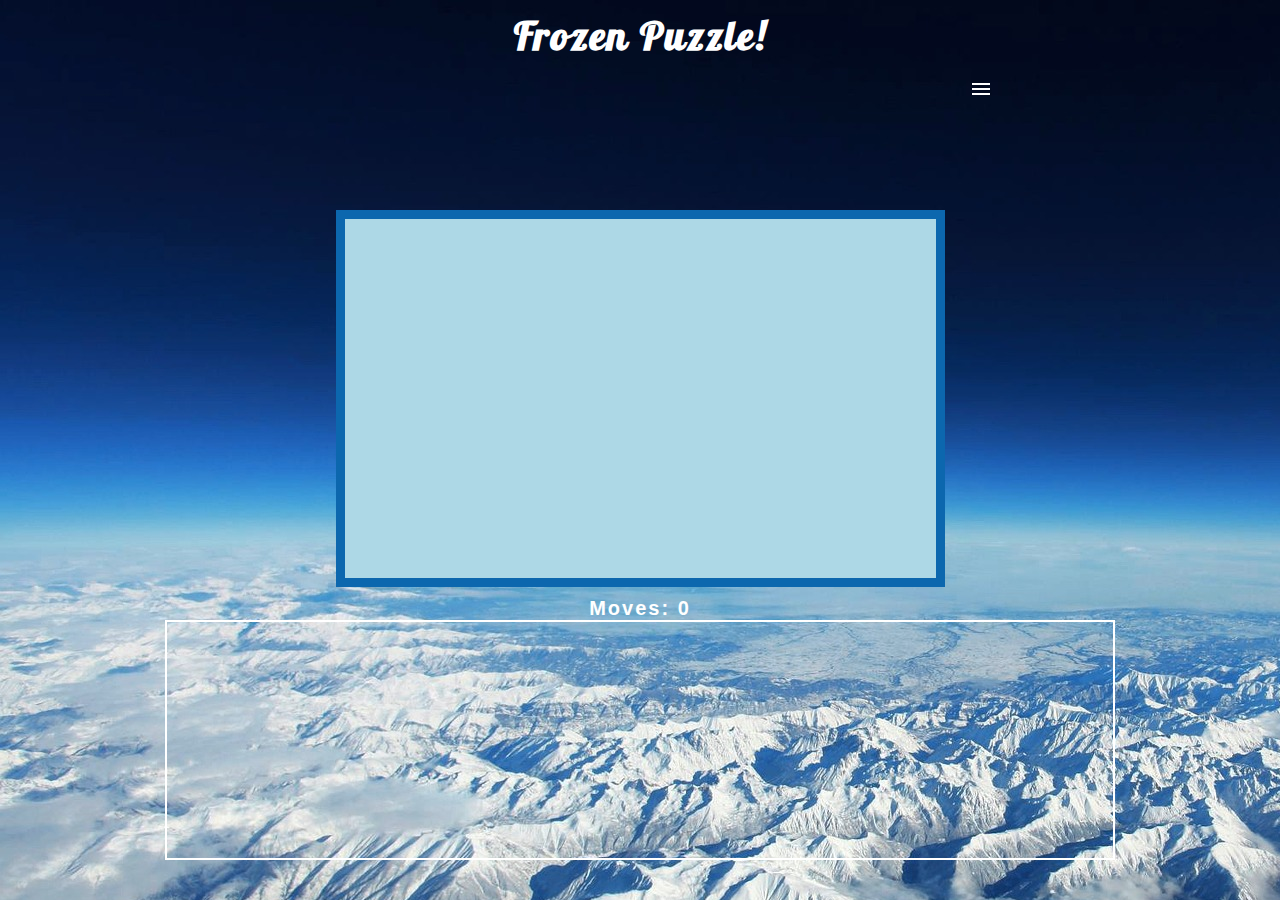
<file: index.html>
<!DOCTYPE html>
<html lang="en">
<head>
    <meta charset="UTF-8">
    <meta http-equiv="X-UA-Compatible" content="IE=edge">
    <meta name="viewport" content="width=device-width, initial-scale=1.0">
    <link rel="stylesheet" href="/assets/css/style.css">
    <link rel="icon" type="image/png" sizes="32x32" href="/assets/images/favicon.ico">
    <title>Puzzle</title>
</head>
<body>

    
        <div><h1 class="logo">Frozen Puzzle!</h1> </div>
        
    <header class="header">
        <input class="menu-btn" type="checkbox" id="menu-btn"/>
        <label class="menu-icon" for="menu-btn"><span class="nav-icon"></span></label>
        <ul class="menu">
        
       <button id="rule" class="btn">Rule</button>
       <button id="exit" class="btn">Exit</button>
       <input id="reveal" class="btn" type="button" onClick="openWindow()" value="Reveal Puzzle">
            
       
<!-- The Modal -->
<div id="modalbox" class="modal">

  <!-- Modal content -->
  <div class="modal-content">
    <span class="close">x</span>
    <h4 class="rule-title"><span>The Rules are simple</span></h4>
    <p class="info">1. You can swap the image with the adjacent.</p>
    <p class="info">2- sample text in the modal..</p>
    <p class="info">3- Some text in the Modal..</p>
    </div>
  </div>
</ul>
        
        </header>
             <div id="title"></div>
            <div id="board">
            </div>
            <h1 class="mov">Moves:<span id="turns" class="mov"> 0 </span></h1>
            <div id="pieces"></div>

   
            <div id="success-modal" class="modal-wrapper" style="display: none">
              <div class="modal">
                  <div class="head">
                      <a class="btn-close trigger" href="#">
                          <i class="fa fa-times" aria-hidden="true"></i>
                      </a>
                  </div>
                  <div class="content">
                      <div class="good-job">
                          <i class="fa fa-thumbs-o-up" aria-hidden="true"></i>
                          <h1>Good Job!</h1>
                      </div>
                  </div>
              </div>
          </div>
        
<script src="/assets/js/modalbox.js"></script>
<script src="/assets/js/script.js"></script>
</body>
</html>
</file>
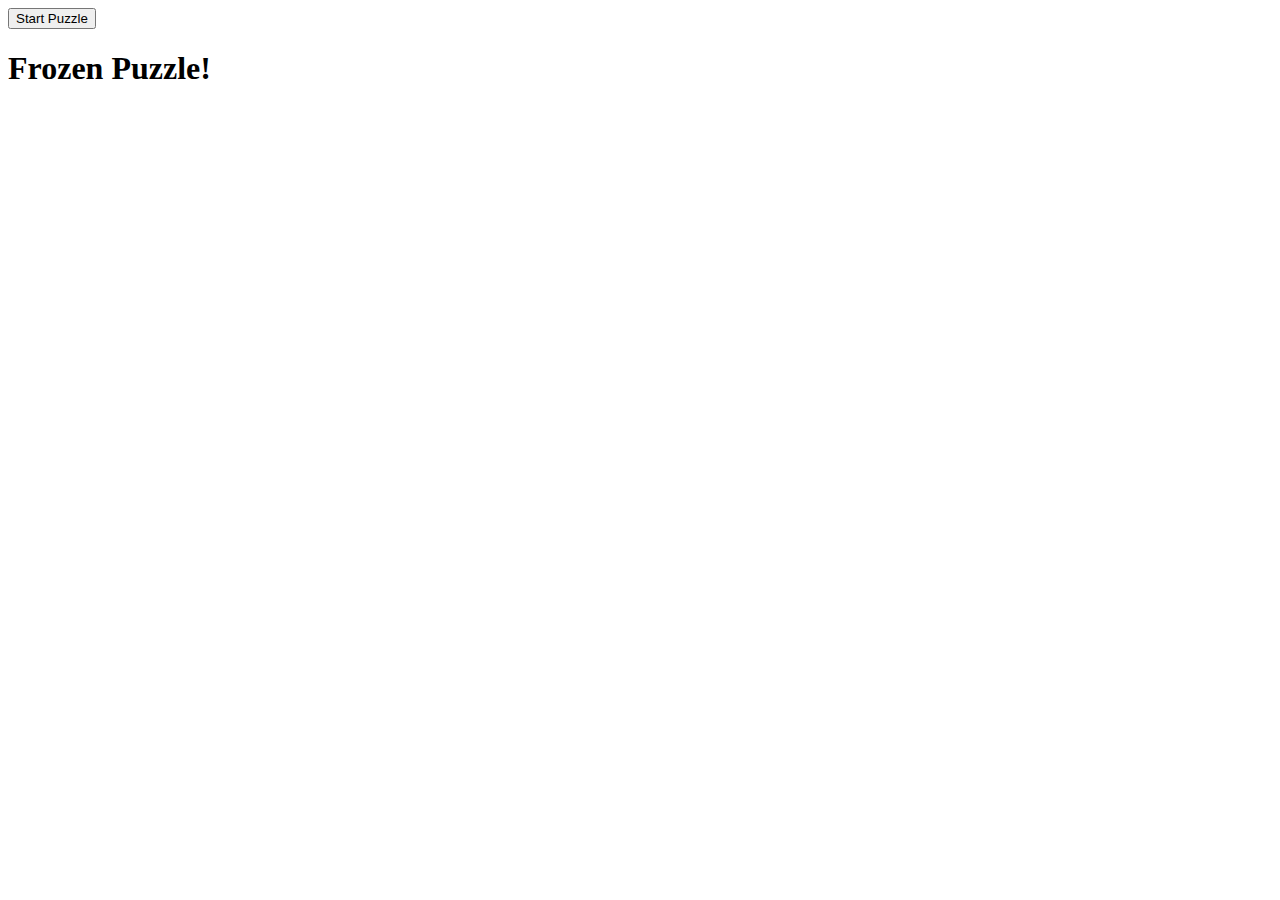
<file: start.html>
<!DOCTYPE html>
<html lang="en">
<head>
    <meta charset="UTF-8">
    <meta http-equiv="X-UA-Compatible" content="IE=edge">
    <meta name="viewport" content="width=device-width, initial-scale=1.0">
    <title>Document</title>
</head>
<body>
    <div class="start_btn"><a href="/index.html" ></a><button>Start Puzzle</button></div>
   

    <div id="main_container"> 
       <div><h1 class="logo">Frozen Puzzle!</h1> </div>

       <script src="/assets/js/script.js"></script>
</body>
</html>
</file>
<file: assets/css/style.css>
@import url('https://fonts.googleapis.com/css2?family=Lobster&display=swap');


:root {
    
    --clr-text: #faf9f6;
    --clr-btn: #0c67ae;
    --clr-btn-hover: #43abc9;
    
}

*{
box-sizing: border-box;
margin: 0;
padding: 0;
/* font-family: 'lobster', sans-serif; */
}

body{
    background-color: #0c67ae;
    background-image: url(../images/snow_Backgd.jpg);
    text-align: center; 
    background-repeat: no-repeat;
     }

h1{
    color: #fff;
    letter-spacing: 2px;
    font-size: 50px;
    margin-top: 10px;
}

.mov{
    font-family: sans-serif;
    font-size: 20px;
} 

.start_btn button{
    font-size: 25px;
    font-weight: 500;
    color: #007bff;
    padding: 15px 30px;
    /* outline: none;
    border: none; */
    border-radius: 5px;
    /* background: #fff; */
    cursor: pointer;
}


.header{
    width: 130px;
    float: right;
    z-index: 3;
    margin-right: 270px;
   
        }
    
    
.btn{
 height: 50px;
 width: 120px;
 margin: 5px;
 border: none;
 outline: none;
 color: #e7f1fa;
 background: var(--clr-btn);
 border: 1px solid #b0c4d8;
 border-radius: 20px 5px;
 z-index: 1;
 font-size: 14px;
 cursor: pointer;
 }

 .btn:hover{
    background: var(--clr-btn-hover);
    }

   .header ul{
    margin:0;
    padding:0;
    list-style: none;
    overflow: hidden;
    /* background-color: lightblue; */
    }
    
    
   /* .header */
    .logo{ 
    align-items: center;
    text-align: center;
    justify-content: center;
    display: block;
    font-size: 2.5em;
    font-family: 'lobster';
    
    }
    
    .header .menu{
    clear: both;
    max-height: 0;
    transition: max-height .2s ease-out;
    
    }
    
    header .menu-icon{  /*the dive that contain the span inside/*/
    padding:  28px 20px;
    position: relative;
    float: right;
    cursor: pointer;
    color: #fff;
        }
    
    .header .menu-icon .nav-icon{
    background: #fff;
    display: block;
    height: 2px;
    width: 18px;
    position: relative;
    transition: background .2s ease-out;
    
    }
    
    
    .header .menu-icon .nav-icon:before{
    background: #fff;
    content:"";
    display:block;
    height: 100%;
    width:100%;
    position:absolute;
    transition: All .2s ease-out;
    top: 5px
    }
    
    .header .menu-icon .nav-icon:after{
    background: #fff;
    content:"";
    display:block;
    height: 100%;
    width:100%;
    position:absolute;
    transition: All .2s ease-out;
    top: -5px
    }
    
    .header .menu-btn{
    display:none;
    
    }
    
    .header .menu-btn:checked ~ .menu{
    max-height: 240px;
    }
    
    
    .header .menu-btn:checked ~ .menu-icon .nav-icon{
    background:transparent;
    
    }
    
    .header .menu-btn:checked ~ .menu-icon .nav-icon:before{
    transform: rotate(-45deg);
    top: 0;
    
    }
    
    
    .header .menu-btn:checked ~ .menu-icon .nav-icon:after{
    transform: rotate(45deg);
    top: 0;
    
    }
    
    /*The Modal (background) */
    .modal {
      display: none; /* Hidden by default */
      position: fixed; /* Stay in place */
      z-index: 1; /* Sit on top */
      padding-top: 1px; /* Location of the box */
      left: 750px;
      top: 80px;
      width: 450px; 
      height: 250px;  
      font-family: sans-serif;
      border-radius: 5px;
      background: #fff;
      transition: all 0.3s ease;
 
         }
.rule-title{
         
width: 100%;
border-bottom: 1px solid lightgrey; 
display: flex;
align-items: center;
padding: 0 5px;
border-radius: 5px 5px 0 0;
font-size: 20px;
font-weight: 600;     
}

.rule-title span{
font-weight: 600;
color: #007bff;
}

.info{
    margin: 5px 0;
    font-size: 17px;   
}

    
    /* Modal Content */
    .modal-content {
    background-color: #fefefe;
    margin: auto;
    padding: 20px;
    top:0;
    width: 100%;
    font-family: sans-serif;
    text-align: left;
    }
    
   
       /* The Close Button */
    .close {
      color: #aaaaaa;
      float: right;
      font-size: 40px;
      font-weight: bold;
      top: 0;
       }
    
    .close:hover,
    .close:focus {
      color: #000;
      text-decoration: none;
      cursor: pointer;
    }
    
#title {
    height: 150px;
    width: 400px;
}


    #board {
        width: 609px;
        height: 377px;
        background-color: lightblue;
        border: 09px solid #0c67ae;
    
        margin: 0 auto;
        display: flex;
        flex-wrap: wrap;
    }
    
    
#board img {
    width: 118px;
    height: 118px;
    border: 1px solid #0c67ae;
}

#pieces {
    width: 950px;
    height: 240px;
    border: 2px solid white;

    margin: 0 auto;
    display: flex;
    flex-wrap: wrap;
}

#pieces img {
    width: 118px;
    height: 118px;
    border: 0.5px solid lightblue;
}


/* modal good job */

.blur-it {
    filter: blur(4px);
  }
  .modal-wrapper {
    width: 100%;
    height: 100%;
    position: fixed;
    top: 0;
    left: 0;
    z-index: 2;
    background: rgba(19, 19, 19, 0.51);
    visibility: hidden;
    opacity: 0;
    transition: all 0.25s ease-in-out;
    &.open {
      opacity: 1;
      visibility: visible;
    }
  }
  


  .modal {
    width: 400px;
    height: 300px;
    margin: 50% 0 0 -200px;
    position: relative;
    top: 50%;
    left: 50%;
    background: #fff;
    opacity: 0;
    transition: all 0.5s ease-in-out;
  }
  
  .modal-wrapper.open .modal {
    display: block;
    margin-top: -200px;
    opacity: 1;
  }
  
  .head {
    width: 100%;
    height: 55px;
    padding: 12px 30px;
    overflow: hidden;
    background: #42bc83;
  }
  
  .btn-close {
    font-size: 28px;
    display: block;
    float: right;
    color: #fff;
  }
  
  .content {
    padding: 10%;
  }
  
  .good-job {
    text-align: center;
    font-family: 'Montserrat', Arial, Helvetica, sans-serif;
    color: #42bc83;

    .fa-thumbs-o-up {
      font-size: 60px;
    }

    h1 {
      font-size: 45px;
    }
  }
</file>
